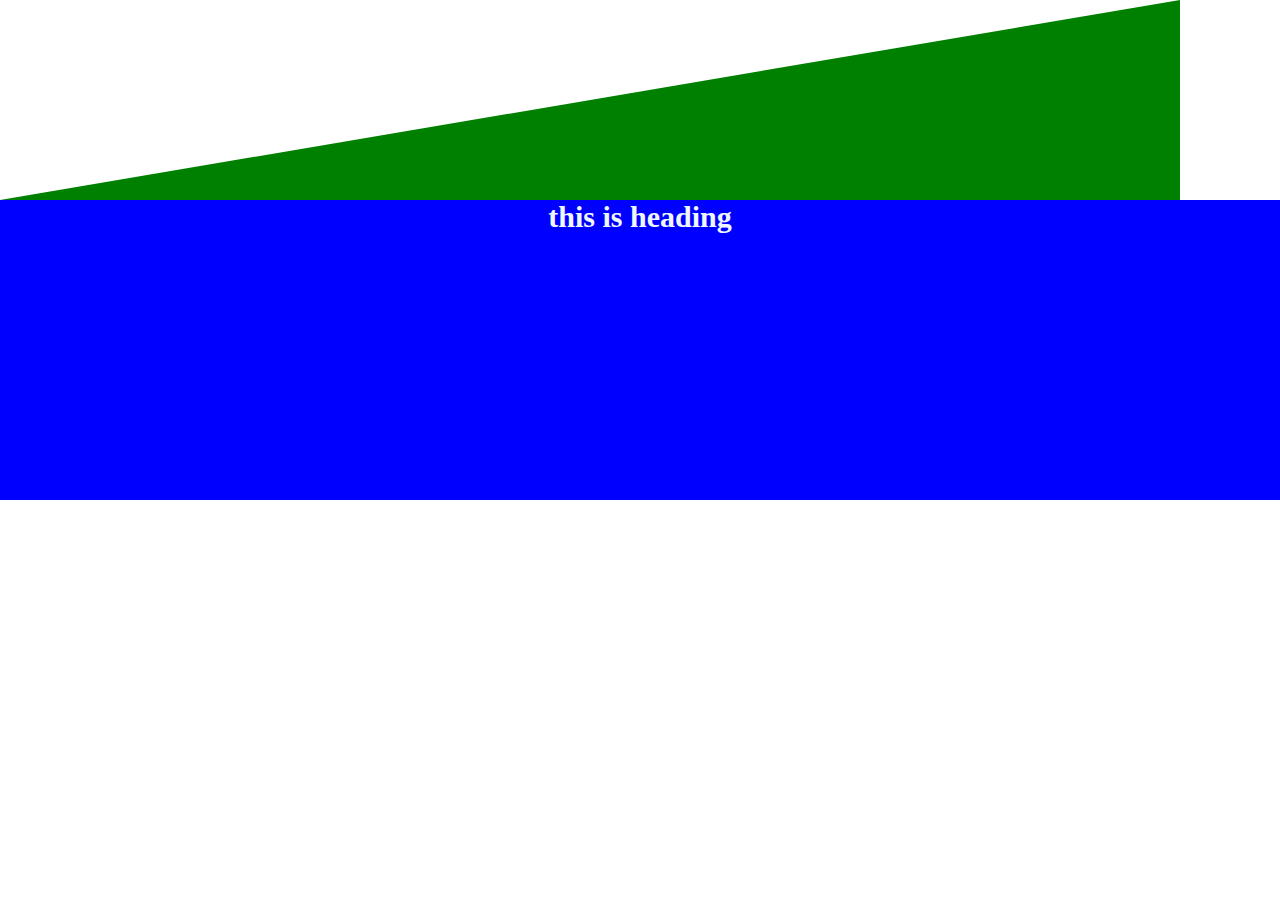
<file: triangle - 2/index.html>
<!DOCTYPE html>
<html lang="en">
<head>
    <meta charset="UTF-8">
    <meta http-equiv="X-UA-Compatible" content="IE=edge">
    <meta name="viewport" content="width=device-width, initial-scale=1.0">
    <title>triangle</title>
    <link rel="stylesheet" href="style.css">
</head>
<body>
    
    <div class="boxe"></div>
    <div class="boxe-2"> 
        <h2>this is heading</h2>
    </div>

</body>
</html>
</file>
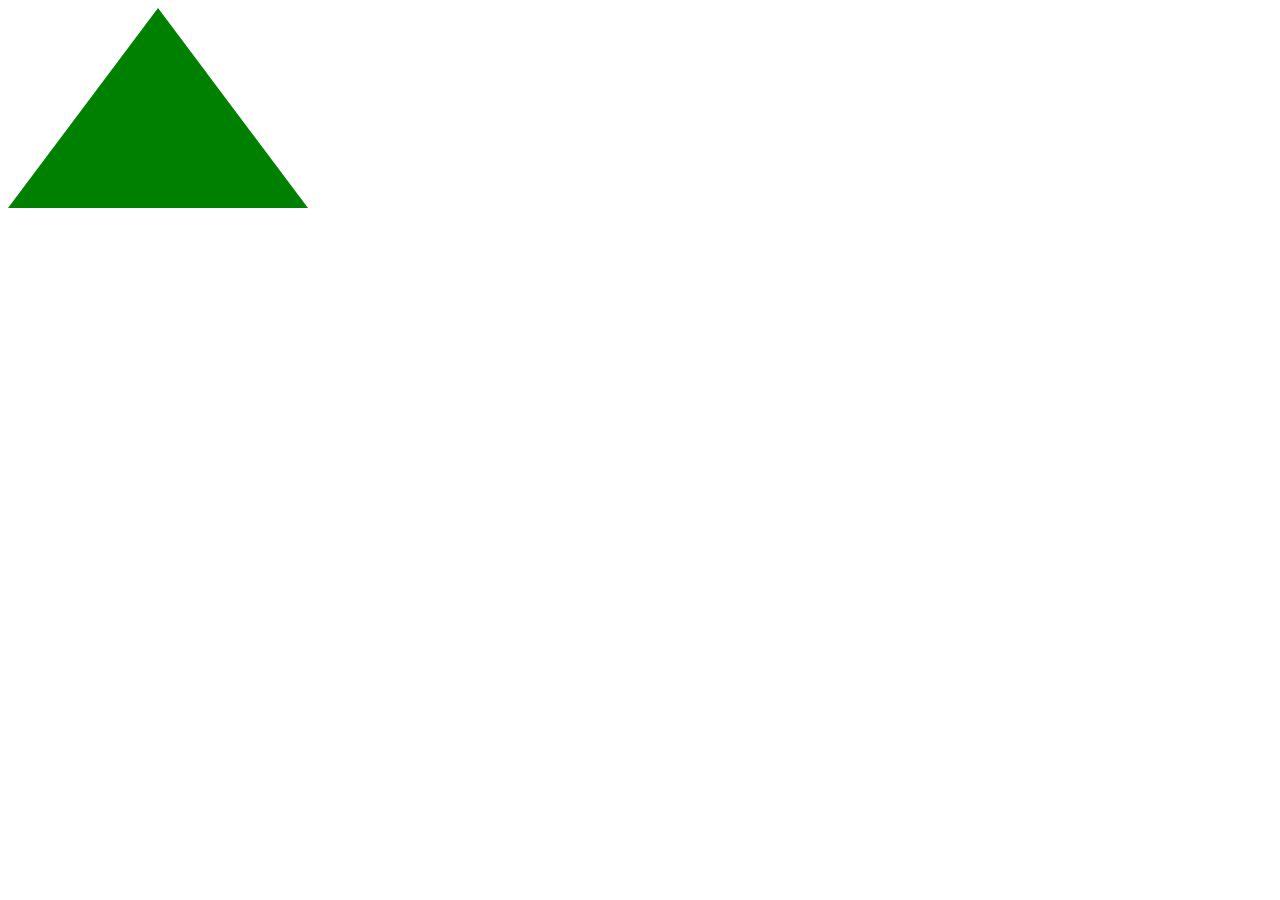
<file: triangle-1/index.html>
<!DOCTYPE html>
<html lang="en">
<head>
    <meta charset="UTF-8">
    <meta http-equiv="X-UA-Compatible" content="IE=edge">
    <meta name="viewport" content="width=device-width, initial-scale=1.0">
    <title>triangle</title>
    <link rel="stylesheet" href="style.css">
</head>
<body>
    
    <div class="boxe"></div>


</body>
</html>
</file>
<file: triangle - 2/style.css>
body{
    margin: 0;
    padding: 0;
}
.boxe{
    width: 0px;
    height: 0px;
    border-bottom: 200px solid green;
    border-left: 1180px solid transparent;
    border-right: 0px solid transparent;
}
.boxe-2{
    background-color: blue;
    height: 300px;
}
h2{
    margin: 0;
    color: aliceblue;
    text-align: center;
    font-size: 30px;
}
</file>
<file: triangle-1/style.css>
.boxe{
    width: 0px;
    height: 0px;
    border-bottom: 200px solid green;
    border-left: 150px solid transparent;
    border-right: 150px solid transparent;
}
</file>
